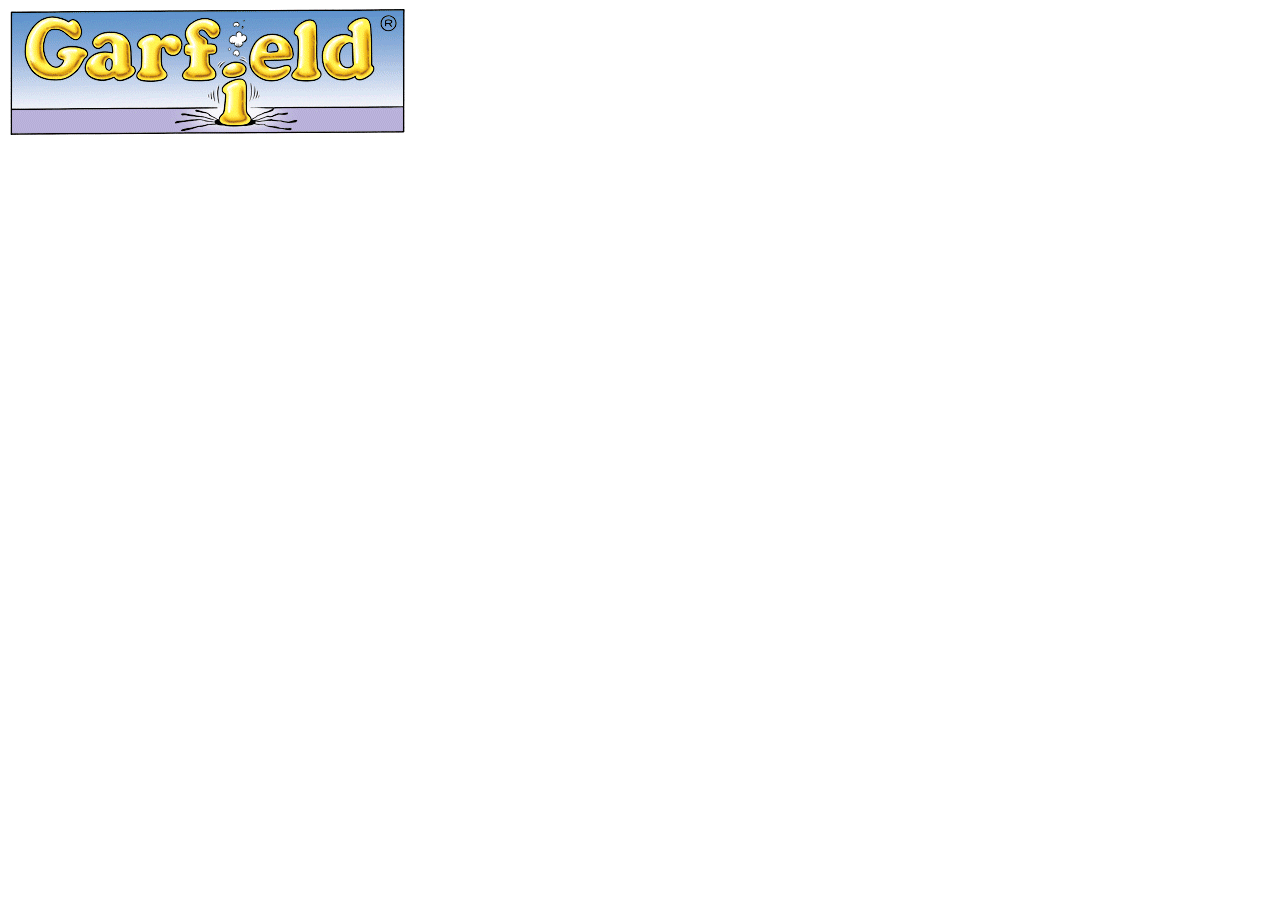
<file: index.html>
<!DOCTYPE HTML>

<html>

<head>
  <title>Garfield</title>
  <link rel="stylesheet" href="responsive.css"/>
  <meta charset="utf-8" />
</head>

<body>
  <div class="garfield"></div>
</body>
</html><!DOCTYPE HTML>
</file>
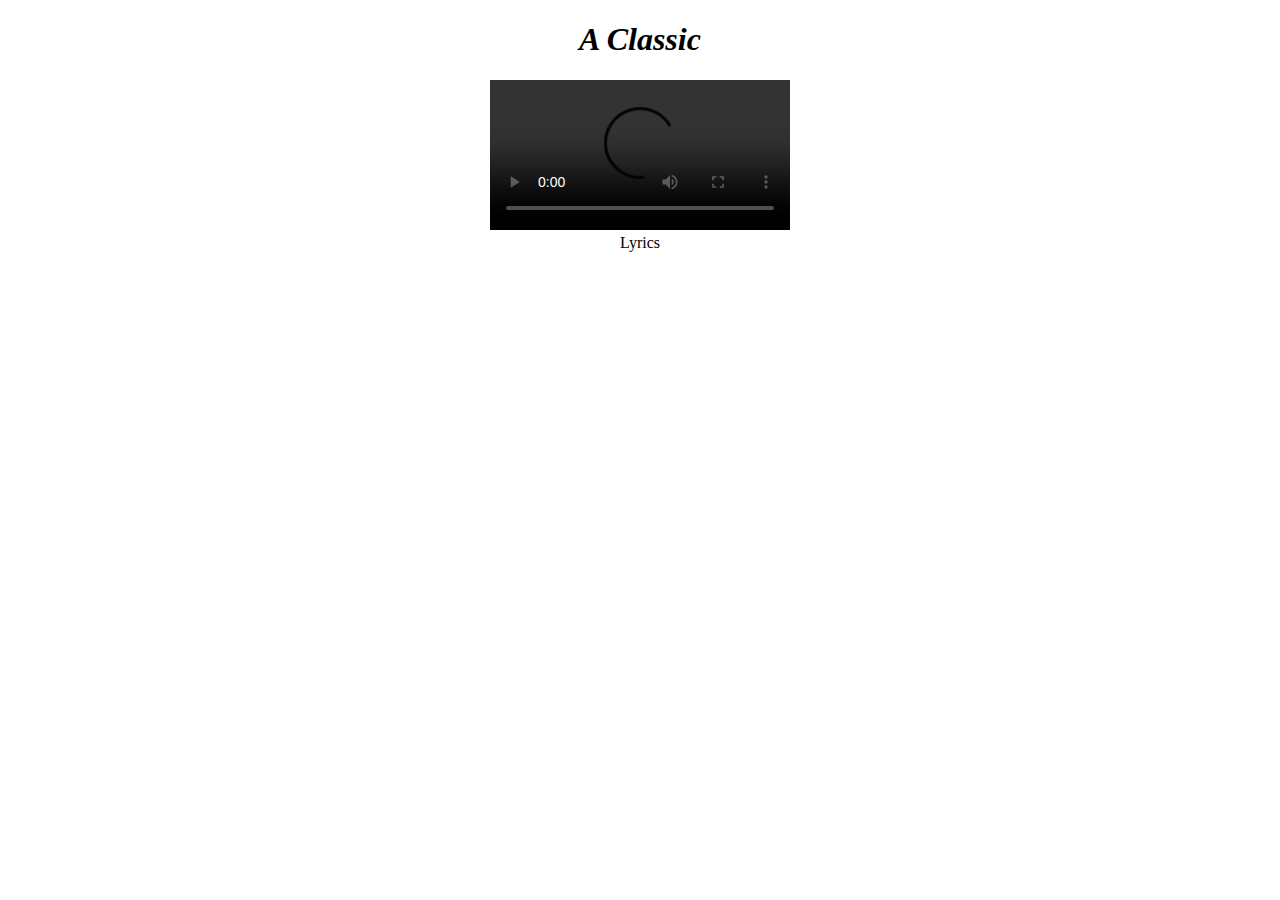
<file: annotation/index.html>
<!DOCTYPE html>
<html>
<head>
<meta charset="utf-8" />
<title>A Classic</title>
<link rel="stylesheet" href="style.css" type="text/css" />
</head>

<body>

<h1 id="title">A Classic</h1>

<video src="https://www.cs.tufts.edu/comp/20/classic.mp4" id="a_classic" controls></video>
<div id="lyrics"></div>

<script>
	function updateLyrics(settime){
		if (settime < 9.58) {
			elem.innerHTML = "Lyrics";
		}
		if (settime > 9.58) {
			elem.innerHTML = "Children have You ever met the Bogeyman before";
		}
		if (settime > 14){
			elem.innerHTML = "No, of course You haven't for You're much too good, I'm sure";
		}
		if (settime > 18){
			elem.innerHTML = "Don't You be afraid of him if he should visit You,";
		}
		if (settime > 21){
			elem.innerHTML = "He's a great big coward, so I'll tell You what to do";
		}
		if (settime > 25){
			elem.innerHTML = "Hush, hush, hush, here comes the Bogeyman,";
		}
		if (settime > 29){
			elem.innerHTML = "Don't let him come too close to You, he'll catch you if he can.";
		}
		if (settime >33){
			elem.innerHTML = "Just pretend that you're a crocodile";
		}
		if (settime > 37){
			elem.innerHTML = "And you will find that Bogeyman will run away a mile.";
		}
		if (settime > 41){
			elem.innerHTML = "Say Shoo shoo and stick him with a pin";
		}
		if (settime > 45){
			elem.innerHTML = "Bogeyman will very nearly jump out of his skin";
		}
		if (settime > 49){
			elem.innerHTML = "Say buzz buzz just like the wasps that sting";
		}
		if (settime > 53){
			elem.innerHTML = "Bogeyman will think you are an elephant with wings";
		}
		if (settime > 57){
			elem.innerHTML = "Hush, hush, hush, here comes the Bogeyman";
		}
		if (settime > 64){
			elem.innerHTML = "Tell him you've got soldiers in your bed";
		}
		if (settime > 68){
			elem.innerHTML = "For he will never guess that they are only made of lead";
		}
		if (settime > 72){
			elem.innerHTML = "***Instrumental***";
		}
		if (settime > 80){
			elem.innerHTML = "Say Hush hush, he'll think that you're asleep";
		}
		if (settime > 84){
			elem.innerHTML = "If you make a lovely snore away he'll softly creep";
		}
		if (settime > 89){
			elem.innerHTML = "Sing this tune you children one and all";
		}
		if (settime > 92){
			elem.innerHTML = "Bogeyman will run away, he'll think it's Henry Hall!";
		}
		if (settime > 96){
			elem.innerHTML = "When the shadows of the evening creep across the sky";
		}
		if (settime > 100){
			elem.innerHTML = "And your Mummy comes upstairs to sing a lullaby";
		}
		if (settime > 103){
			elem.innerHTML = "Tell her that the bogeyman no longer frightens you";
		}
		if (settime > 107){
			elem.innerHTML = "Uncle Henry's very kindly told you what to do";
		}
		if (settime > 111){
			elem.innerHTML = "Hush, hush, hush, here comes the Bogeyman";
		}
		if (settime > 115){
			elem.innerHTML = "Don't let him come too close to you, He'll catch you if he can.";
		}
		if (settime > 119){
			elem.innerHTML = "Just pretend your teddy bear's a dog";
		}
		if (settime > 123){
			elem.innerHTML = "Then shout out, 'Fetch him, Teddy!' and he'll hop off like a frog.";
		}
		if (settime > 127){
			elem.innerHTML = "***Instrumental***";
		}
		if (settime > 134){
			elem.innerHTML = "Say Meoow, pretend that you're a cat";
		}
		if (settime > 138){
			elem.innerHTML = "He'll think you may scratch him that make him fall down flat";
		}
		if (settime > 142){
			elem.innerHTML = "Just pretend he isn't really there";
		}
		if (settime > 146){
			elem.innerHTML = "You will find that Bogey man will vanish in thin air";
		}
		if (settime > 158){
			elem.innerHTML = "Here's one way to catch him without fail";
		}
		if (settime > 162){
			elem.innerHTML = "Just keep a little salt with you";
		}
		if (settime > 164){
			elem.innerHTML = "and put it on his tail";
		}
	}
	var v = document.getElementsByTagName("video")[0];
	timing = v.currentTime;
	elem = document.getElementById("lyrics");
	elem.innerHTML = "Lyrics";
	v.addEventListener("timeupdate", function(){timing = v.currentTime; updateLyrics(timing)}, false);

</script>
</body>
</html>
</file>
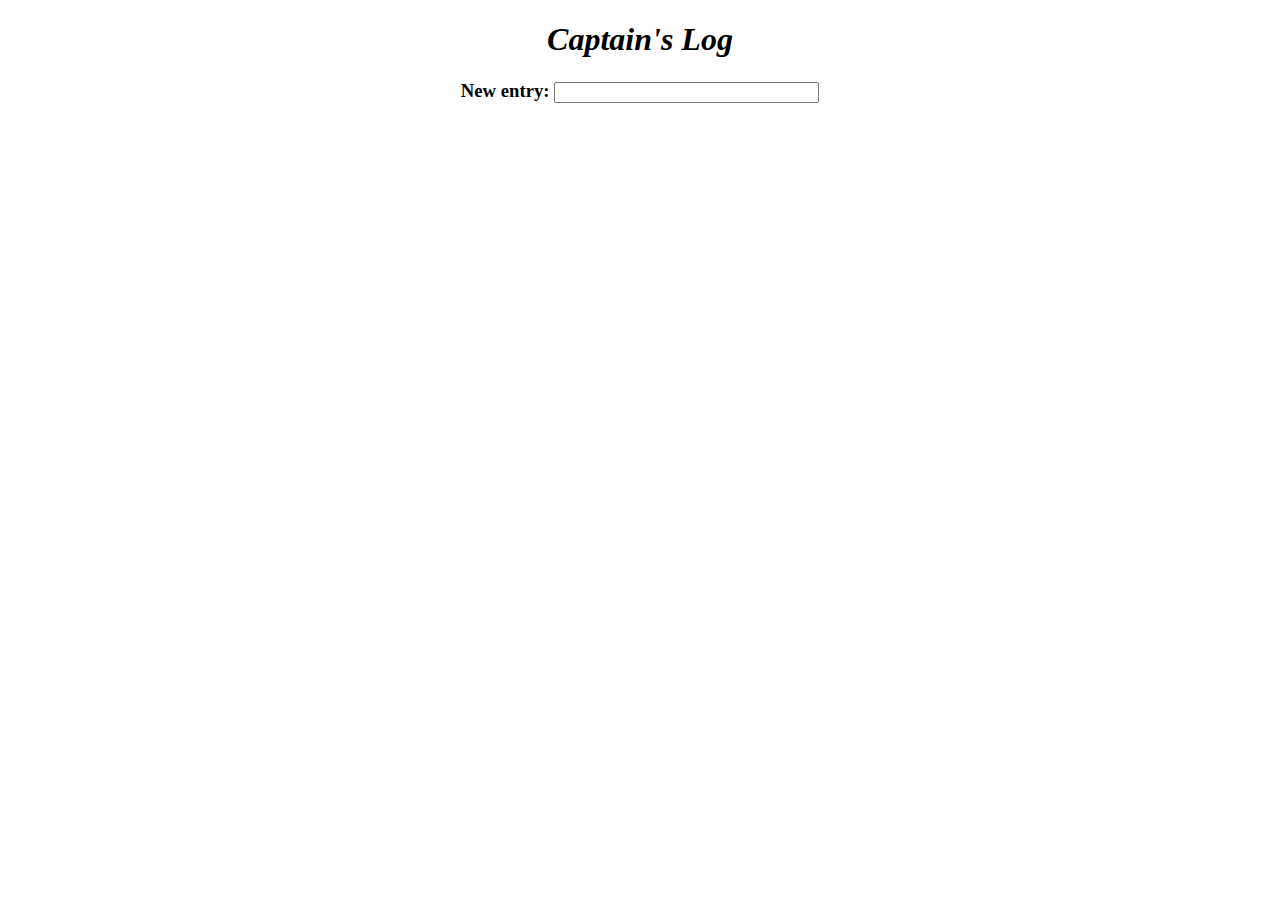
<file: captainslog/index.html>
<!DOCTYPE html>

<html>

<head>
    <meta charset="utf-8" />
    <title>Captain's Log</title>
    <link rel="stylesheet" href="style.css" />
    <script src="https://ajax.googleapis.com/ajax/libs/jquery/3.2.1/jquery.min.js"></script>
    <script>
    var storageNumber = 0;
    $(document).ready(function() {
        myStorage = window.localStorage;
        while (storageNumber < myStorage.length){
            $('#log').prepend(myStorage.getItem(storageNumber));
            storageNumber++;
        }
        $('input').keypress(function(e){
            var key = e.which;
            if (key == 13){
                var message = '<p>';
                var current_data = new Date();
                message += current_data;
                message += (' - ');
                message += $('input').val();
                message += '</p>';
                $('#log').prepend(message);
                myStorage.setItem(storageNumber, message);
                storageNumber++;
            }
        })
    })
    </script>
</head>

<body>
    <h1>Captain's Log</h1>
    <h3>New entry: <input type="text" id="msg" name="msg" size="30" /></h3>
    <div id="log"></div>
</body>
</html>
</file>
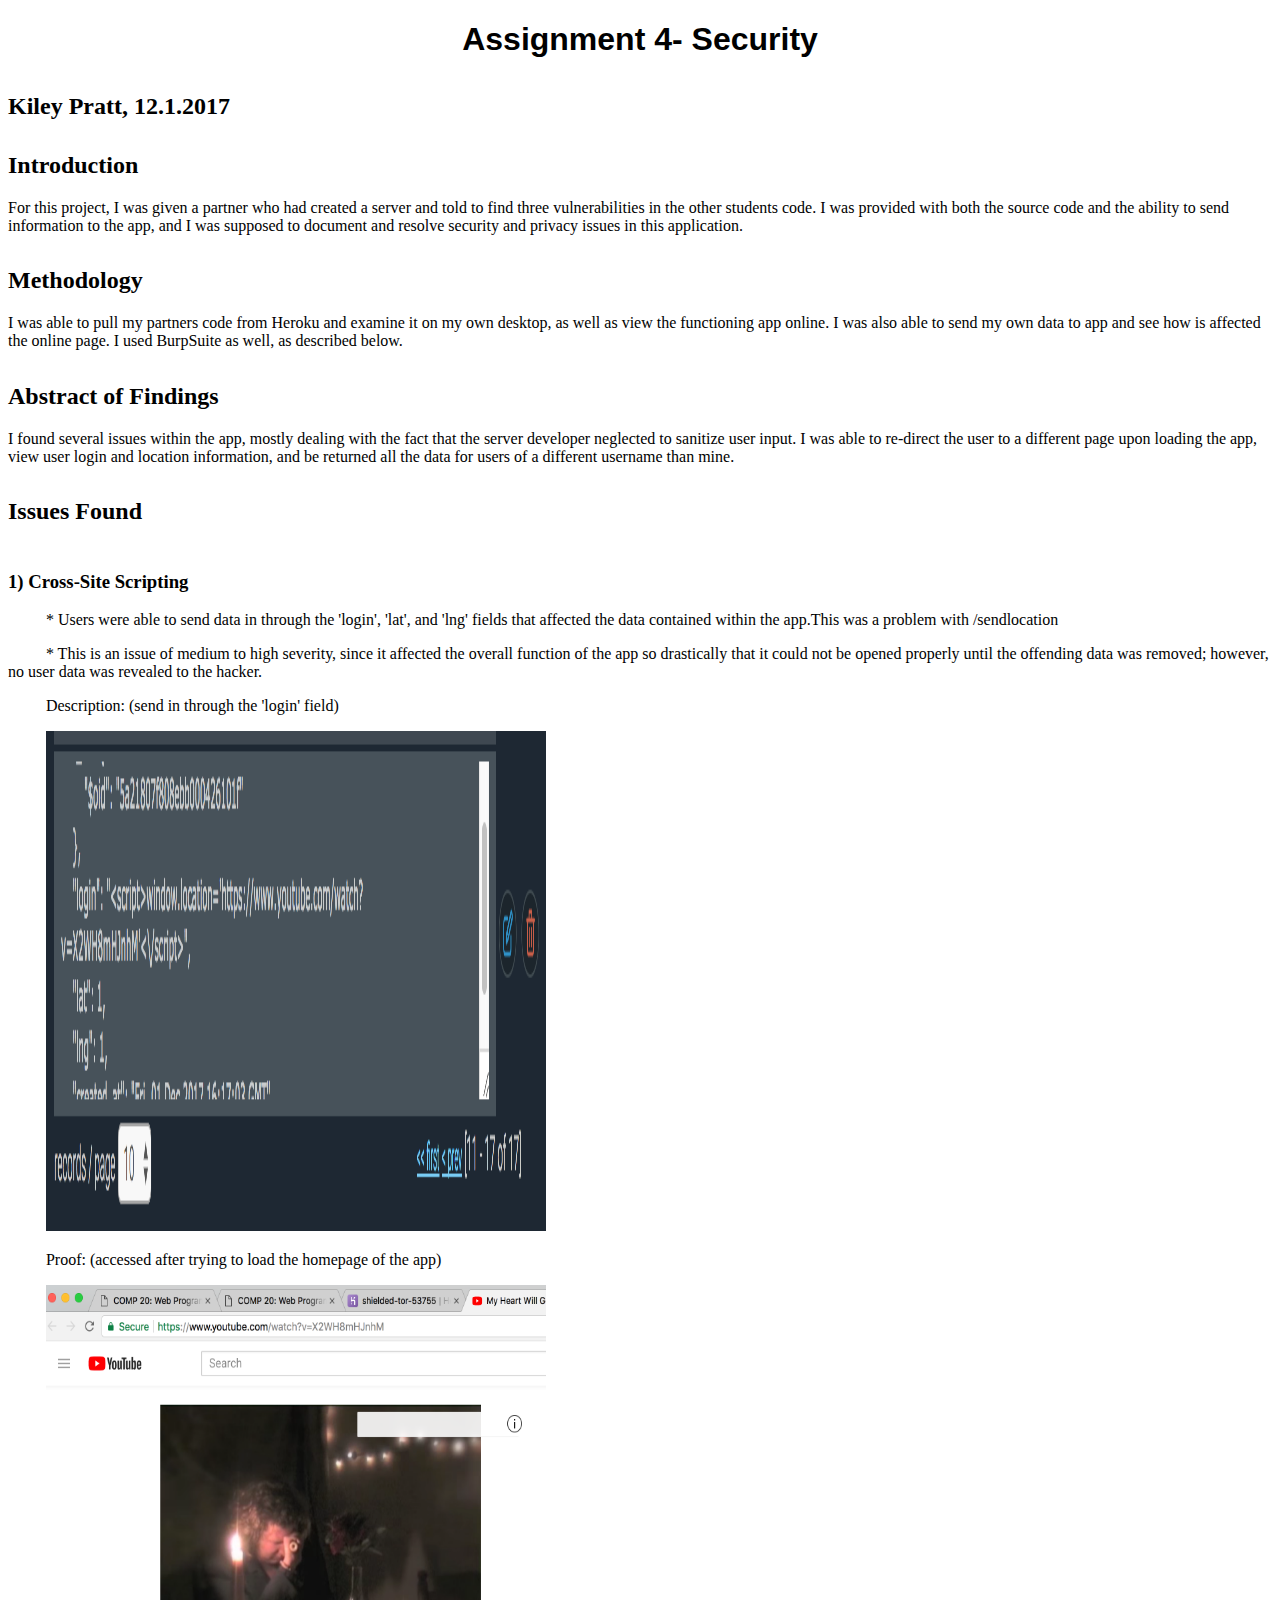
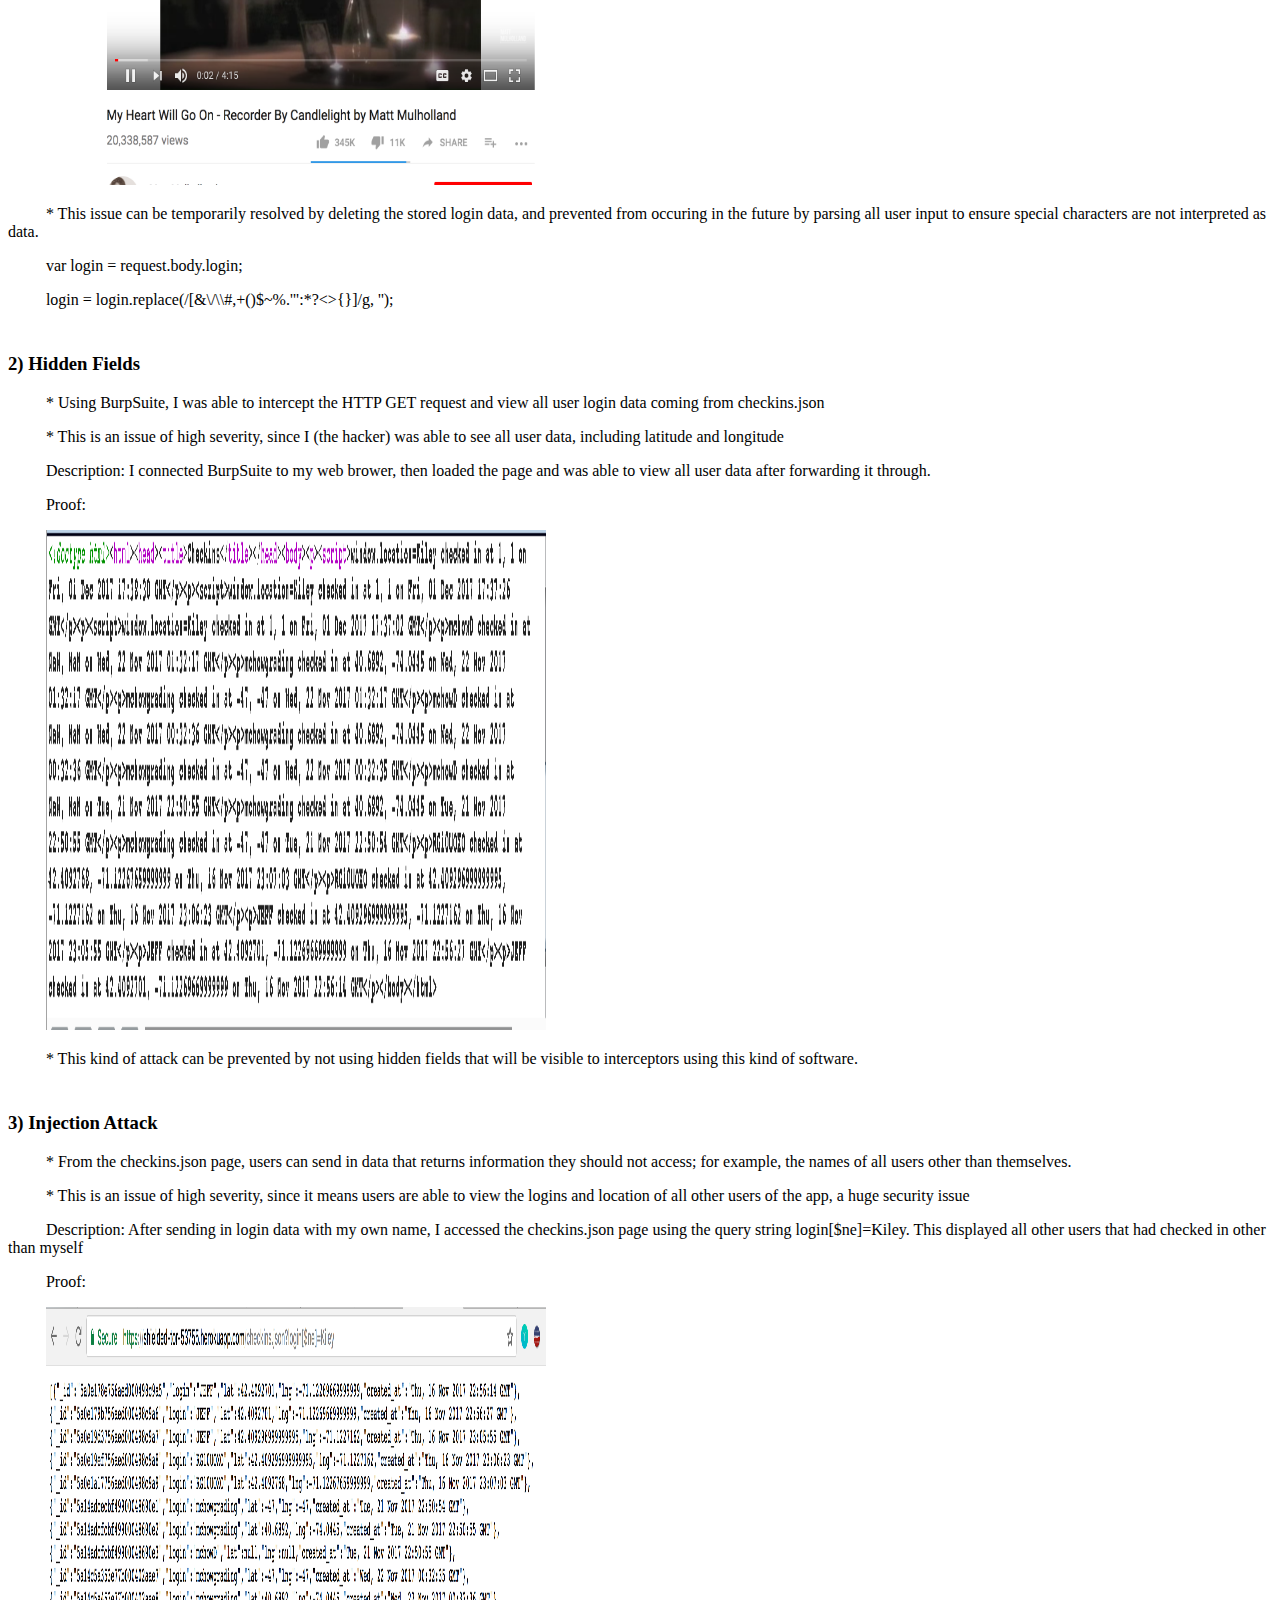
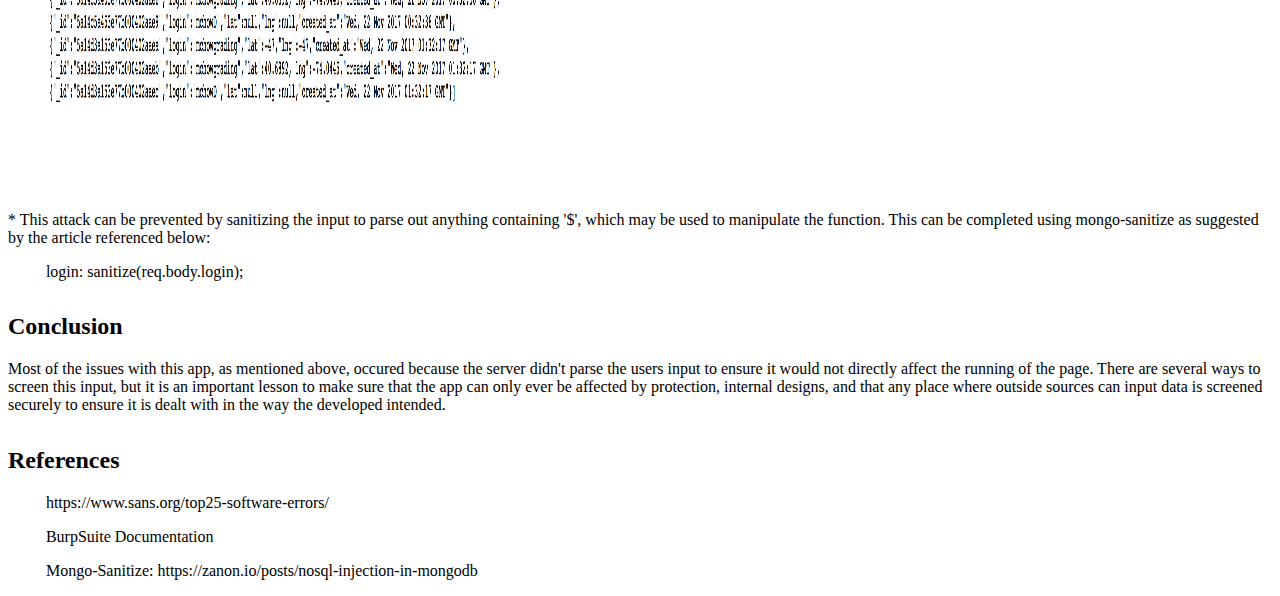
<file: security/index.html>
<!DOCTYPE html>
<html>

<head> 
<meta charset="utf-8">
<link href="style.css" rel="stylesheet"/>
<title>Assignment 4</title>
</head>

<body>
<h1>Assignment 4- Security</h1>
<h2>Kiley Pratt, 12.1.2017</h2>
<h2>Introduction</h2>
<p> For this project, I was given a partner who had created a server and told to find three vulnerabilities in the other students code.
I was provided with both the source code and the ability to send information to the app, and I was supposed to document and resolve
security and privacy issues in this application.
<h2>Methodology</h2>
<p>I was able to pull my partners code from Heroku and examine it on my own desktop, as well as view the functioning app online. I was also 
able to send my own data to app and see how is affected the online page. I used BurpSuite as well, as described below.</p>
<h2>Abstract of Findings</h2>
<p> I found several issues within the app, mostly dealing with the fact that the server developer neglected to sanitize user input. I 
was able to re-direct the user to a different page upon loading the app, view user login and location information, and be returned all 
the data for users of a different username than mine.
<h2>Issues Found </h2>
<h3>1) Cross-Site Scripting</h3>
	<div class="bullets"><p>* Users were able to send data in through the 'login', 'lat', and 'lng' fields that affected the data contained within the app.This was a problem with /sendlocation</p>  
	<p>* This is an issue of medium to high severity, since it affected the overall function of the app so drastically that it 
		could not be opened properly until the offending data was removed; however, no user data was revealed to the hacker.</p>
	<p>Description: (send in through the 'login' field)</p>
		<div class="images"><img src="xsitescript.png" width="500" height="500" alt="xsitesciptlogin"/></div>
	<p>Proof: (accessed after trying to load the homepage of the app)</p>
		<div class="images"><img src="xsitescript2.png" width="500" height="500" alt="xsitesciptlogin"/></div>
	<p>* This issue can be temporarily resolved by deleting the stored login data, and prevented from occuring in the future by 
	parsing all user input to ensure special characters are not interpreted as data.</p>
		<p>var login = request.body.login;</p>
		<p>login = login.replace(/[&\/\\#,+()$~%.'":*?<>{}]/g, '');</p></div>

<h3>2) Hidden Fields</h3>
	<div class="bullets"><p>* Using BurpSuite, I was able to intercept the HTTP GET request and view all user login data coming from checkins.json</p>
	<p>* This is an issue of high severity, since I (the hacker) was able to see all user data, including latitude and longitude</p>
	<p>Description: I connected BurpSuite to my web brower, then loaded the page and was able to view all user data after
		forwarding it through.</p>
	<p>Proof: </p>
		<div class="images"><img src="hidden.png" width="500" height="500" alt="hiddenproof"/></div>
	<p>* This kind of attack can be prevented by not using hidden fields that will be visible to interceptors using this kind of 
		software.</p></div>

<h3>3) Injection Attack</h3>
	<div class="bullets"><p>* From the checkins.json page, users can send in data that returns information they should not access; for example, the names of all users other than themselves.</p>
	<p>* This is an issue of high severity, since it means users are able to view the logins and location of all other users of the 
		app, a huge security issue</p>
	<p>Description: After sending in login data with my own name, I accessed the checkins.json page using the query string login[$ne]=Kiley.
		This displayed all other users that had checked in other than myself</p>
	<p>Proof:
		<div class="images"><img src="injection.png" width="500" height="500" alt="injectionproof"/></div>
	* This attack can be prevented by sanitizing the input to parse out anything containing '$', which may be used to manipulate the
		function. This can be completed using mongo-sanitize as suggested by the article referenced below:</p>
		<p>login: sanitize(req.body.login);</p></div>


<h2>Conclusion</h2>
<p>Most of the issues with this app, as mentioned above, occured because the server didn't parse the users input to ensure it would 
not directly affect the running of the page. There are several ways to screen this input, but it is an important lesson to make sure 
that the app can only ever be affected by protection, internal designs, and that any place where outside sources can input data is 
screened securely to ensure it is dealt with in the way the developed intended.</p>
<h2>References</h2>
		<div class="bullets"><p>https://www.sans.org/top25-software-errors/</p>
		<p>BurpSuite Documentation</p>
		<p>Mongo-Sanitize: https://zanon.io/posts/nosql-injection-in-mongodb</p></div>
</body>

</html>
</file>
<file: responsive.css>
.garfield {width:600px; height:398px; background:url(garfield.gif) 0 0px;}
@media screen and (min-width:1201px){
	.garfield {width:400px; height: 130px;}
}
@media screen and (min-width:1101px) and (max-width:1200px){
	.garfield {width:200px; height:130px;background:url(garfield.gif) 100% 0px;}
}
@media screen and (min-width:1001px) and (max-width:1100px){
	.garfield {width:200px; height:130px;background:url(garfield.gif) 0% -100%;}
}
@media screen and (min-width:901px) and (max-width:1000px){
	.garfield {width:200px; height:130px; background:url(garfield.gif) 50% -100%;}
}
@media screen and (min-width:801px) and (max-width:900px){
	.garfield {width:200px; height:130px; background:url(garfield.gif) 100% -100%;}
}
@media screen and (min-width:701px) and (max-width:800px){
	.garfield {width:200px; height: 130px;background:url(garfield.gif) 0% -50%;}
}
@media screen and (min-width:601px) and (max-width:700px){
	.garfield {width:200px; height: 130px;background:url(garfield.gif) 50% -50%;}
}
@media screen and (max-width:600px){
	.garfield {width:200px; height:130px;background:url(garfield.gif) 100% -50%;}
}
</file>
<file: annotation/style.css>
body{
	text-align:center;
}

h1{
	font-style: italic;
	font-family:times;
}

#lyrics {
	text-align:center;
	font-family:times;
}
</file>
<file: captainslog/style.css>
body{
	text-align:center;
}

h1{
	font-style: italic;
	font-family:times;
	text-align:center;
}
p{
	font-family:"Brush Script MT";
	text-align:left;
	font-size:24px;
}
</file>
<file: security/style.css>
body{
	font-family:Times, Helvetica;
	overflow-wrap:normal;
}

h1{
	font-family:Helvetica;
	text-align:center;
}

h2{
	padding-top:1%;
}

h3{
	padding-top: 2%;
}

p{
	text-align:left;
}

.bullets{
	text-indent:3%;
	overflow-wrap:break-word;
}
.images{
	width:auto;
	height:auto;
}
</file>
